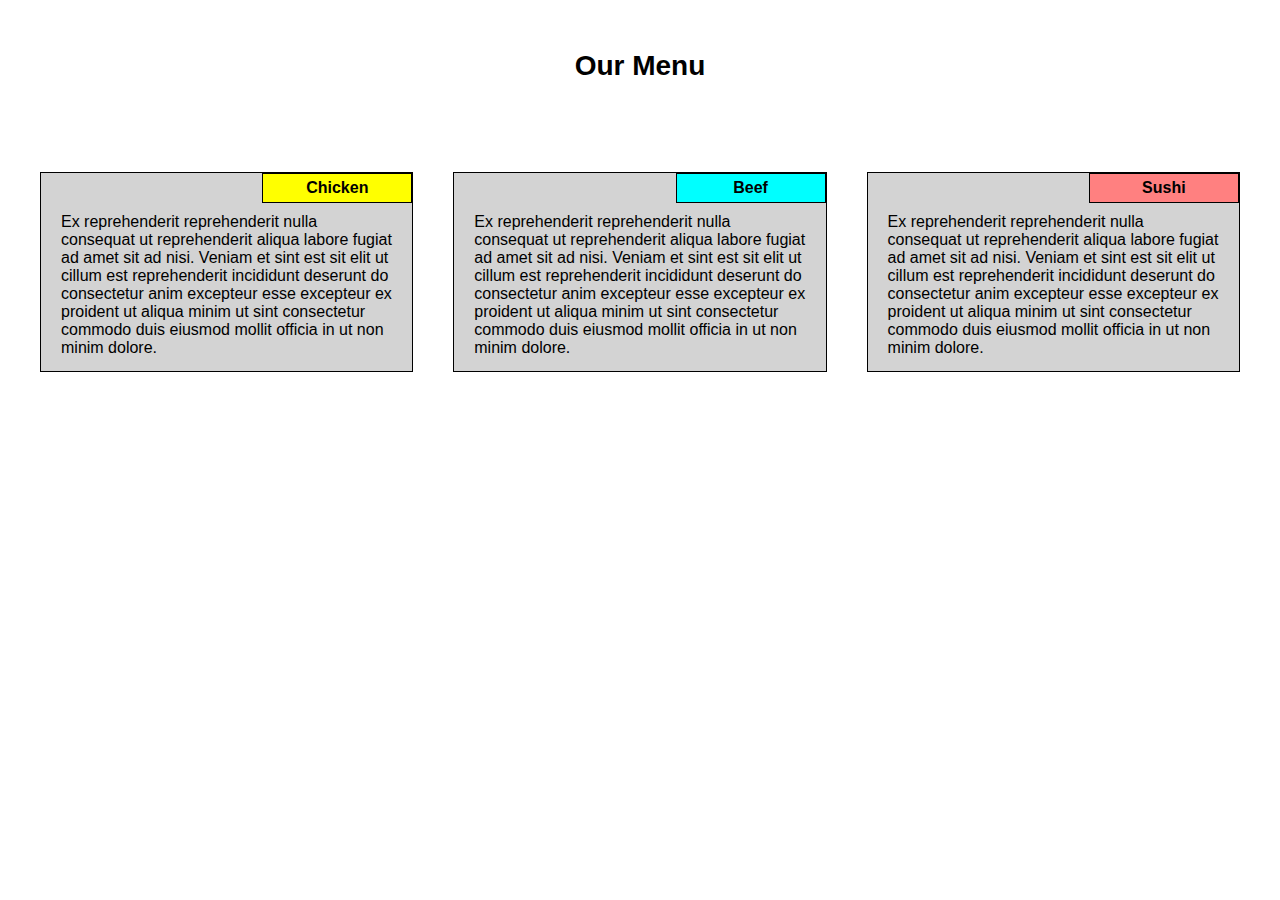
<file: site/assignment2-solution/index.html>
<!DOCTYPE html>
<html>
<head>
<meta charset="utf-8">
<title>Assignment2-Solution</title>
<link rel="stylesheet" type="text/css" href="css/styles.css">
</head>
<body>
  <h1>Our Menu</h1>

  <div class="row">

    <div class="col-lg-4 col-md-6 ">
      <section >
        <div class="section-heading" id="Chicken">
          <p>Chicken</p>
        </div>
        <p>
          Ex reprehenderit reprehenderit nulla consequat ut reprehenderit aliqua labore fugiat ad amet sit ad nisi. Veniam et sint est sit elit ut cillum est reprehenderit incididunt deserunt do consectetur anim excepteur esse excepteur ex proident ut aliqua minim ut sint consectetur commodo duis eiusmod mollit officia in ut non minim dolore.
        </p>
      </section>
    </div>
    <div class="col-lg-4 col-md-6 ">
      <section >
        <div class="section-heading" id="Beef">
          <p>Beef</p>
        </div>
        <p>Ex reprehenderit reprehenderit nulla consequat ut reprehenderit aliqua labore fugiat ad amet sit ad nisi. Veniam et sint est sit elit ut cillum est reprehenderit incididunt deserunt do consectetur anim excepteur esse excepteur ex proident ut aliqua minim ut sint consectetur commodo duis eiusmod mollit officia in ut non minim dolore.</p>
      </section>
    </div>
    <div class="col-lg-4 col-md-6 ">
      <section >
        <div class="section-heading" id="Sushi">
          <p>Sushi</p>
        </div>
        <p>Ex reprehenderit reprehenderit nulla consequat ut reprehenderit aliqua labore fugiat ad amet sit ad nisi. Veniam et sint est sit elit ut cillum est reprehenderit incididunt deserunt do consectetur anim excepteur esse excepteur ex proident ut aliqua minim ut sint consectetur commodo duis eiusmod mollit officia in ut non minim dolore.</p>
      </section>

    </div>

  </body>
</html>
</file>
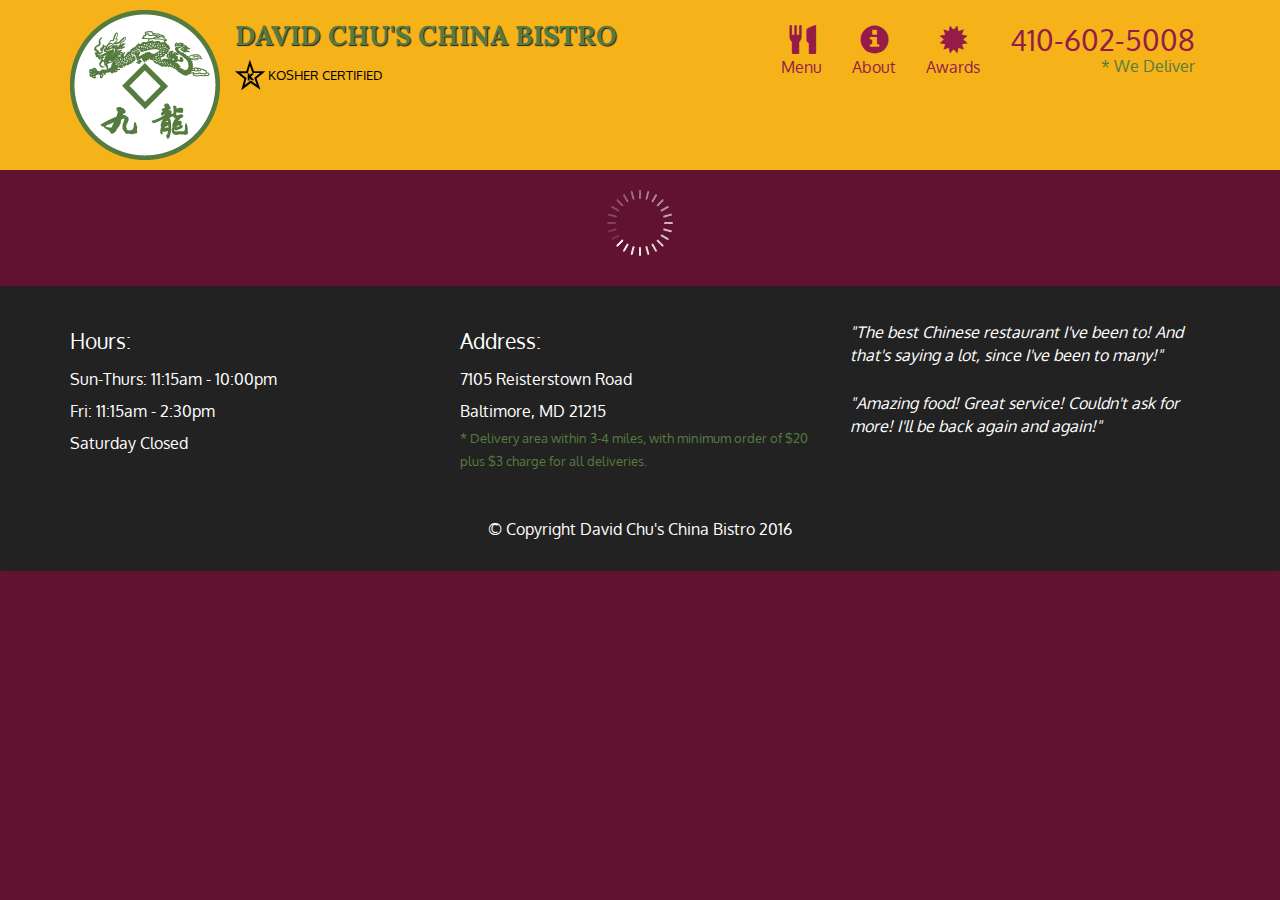
<file: site/assignment5-solution/index.html>
<!doctype html>
<html lang="en">
  <head>
    <meta charset="utf-8">
    <meta http-equiv="X-UA-Compatible" content="IE=edge">
    <meta name="viewport" content="width=device-width, initial-scale=1">
    <title>David Chu's China Bistro</title>
    <link rel="stylesheet" href="css/bootstrap.min.css">
    <link rel="stylesheet" href="css/styles.css">
    <link href='https://fonts.googleapis.com/css?family=Oxygen:400,300,700' rel='stylesheet' type='text/css'>
    <link href='https://fonts.googleapis.com/css?family=Lora' rel='stylesheet' type='text/css'>
  </head>
<body>
  <header>
    <nav id="header-nav" class="navbar navbar-default">
      <div class="container">
        <div class="navbar-header">
          <a href="index.html" class="pull-left visible-md visible-lg">
            <div id="logo-img" alt="Logo image"></div>
          </a>

          <div class="navbar-brand">
            <a href="index.html"><h1>David Chu's China Bistro</h1></a>
            <p>
              <img src="images/star-k-logo.png" alt="Kosher certification">
              <span>Kosher Certified</span>
            </p>
          </div>

          <button id="navbarToggle" type="button" class="navbar-toggle collapsed" data-toggle="collapse" data-target="#collapsable-nav" aria-expanded="false">
            <span class="sr-only">Toggle navigation</span>
            <span class="icon-bar"></span>
            <span class="icon-bar"></span>
            <span class="icon-bar"></span>
          </button>
        </div>
        
        <div id="collapsable-nav" class="collapse navbar-collapse">
           <ul id="nav-list" class="nav navbar-nav navbar-right">
            <li id="navHomeButton" class="visible-xs active">
              <a href="index.html">
                <span class="glyphicon glyphicon-home"></span> Home</a>
            </li>
            <li id="navMenuButton">
              <a href="#" onclick="$dc.loadMenuCategories();">
                <span class="glyphicon glyphicon-cutlery"></span><br class="hidden-xs"> Menu</a>
            </li>
            <li>
              <a href="#">
                <span class="glyphicon glyphicon-info-sign"></span><br class="hidden-xs"> About</a>
            </li>
            <li>
              <a href="#">
                <span class="glyphicon glyphicon-certificate"></span><br class="hidden-xs"> Awards</a>
            </li>
            <li id="phone" class="hidden-xs">
              <a href="tel:410-602-5008">
                <span>410-602-5008</span></a><div>* We Deliver</div>
            </li>
          </ul><!-- #nav-list -->
        </div><!-- .collapse .navbar-collapse -->
      </div><!-- .container -->
    </nav><!-- #header-nav -->
  </header>

  <div id="call-btn" class="visible-xs">
    <a class="btn" href="tel:410-602-5008">
    <span class="glyphicon glyphicon-earphone"></span>
    410-602-5008
    </a>
  </div>
  <div id="xs-deliver" class="text-center visible-xs">* We Deliver</div>

  <div id="main-content" class="container"></div>

  <footer class="panel-footer">
    <div class="container">
      <div class="row">
        <section id="hours" class="col-sm-4">
          <span>Hours:</span><br>
          Sun-Thurs: 11:15am - 10:00pm<br>
          Fri: 11:15am - 2:30pm<br>
          Saturday Closed
          <hr class="visible-xs">
        </section>
        <section id="address" class="col-sm-4">
          <span>Address:</span><br>
          7105 Reisterstown Road<br>
          Baltimore, MD 21215
          <p>* Delivery area within 3-4 miles, with minimum order of $20 plus $3 charge for all deliveries.</p>
          <hr class="visible-xs">
        </section>
        <section id="testimonials" class="col-sm-4">
          <p>"The best Chinese restaurant I've been to! And that's saying a lot, since I've been to many!"</p>
          <p>"Amazing food! Great service! Couldn't ask for more! I'll be back again and again!"</p>
        </section>
      </div>
      <div class="text-center">&copy; Copyright David Chu's China Bistro 2016</div>
    </div>
  </footer>

  <!-- jQuery (Bootstrap JS plugins depend on it) -->
  <script src="js/jquery-2.1.4.min.js"></script>
  <script src="js/bootstrap.min.js"></script>
  <script src="js/ajax-utils.js"></script>
  <script src="js/script.js"></script>
</body>
</html>
</file>
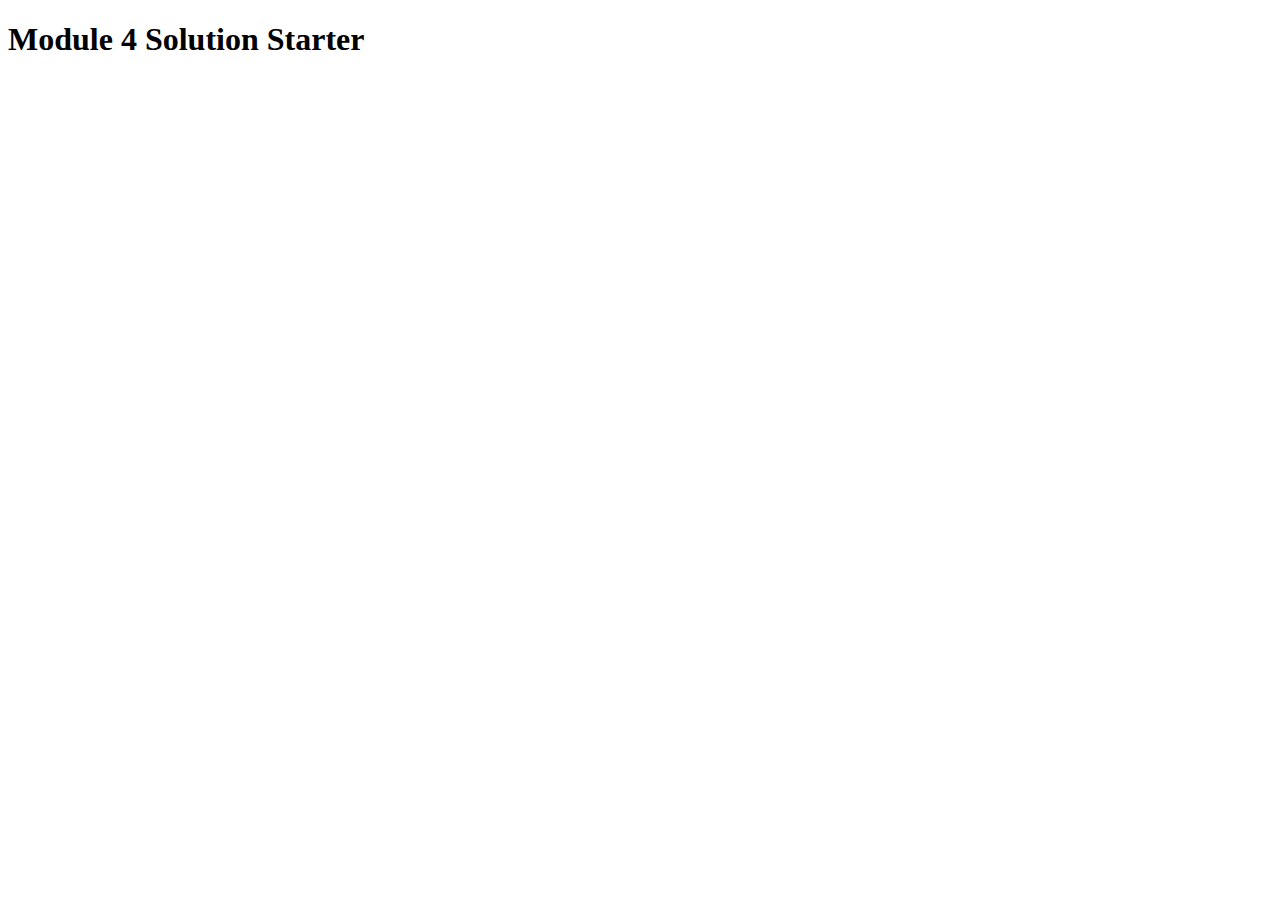
<file: site/mod4-solution/index.html>
<!DOCTYPE html>
<html>
<head>
  <meta charset="utf-8">
  <title>Module 4 Solution Starter</title>
  <script>
    var names = []; // DO NOT REMOVE
  </script>
  <script src="SpeakHello.js"></script>
  <script src="SpeakGoodBye.js"></script>
  <script src="script.js"></script>
</head>
<body>
  <h1>Module 4 Solution Starter</h1>
</body>
</html>
</file>
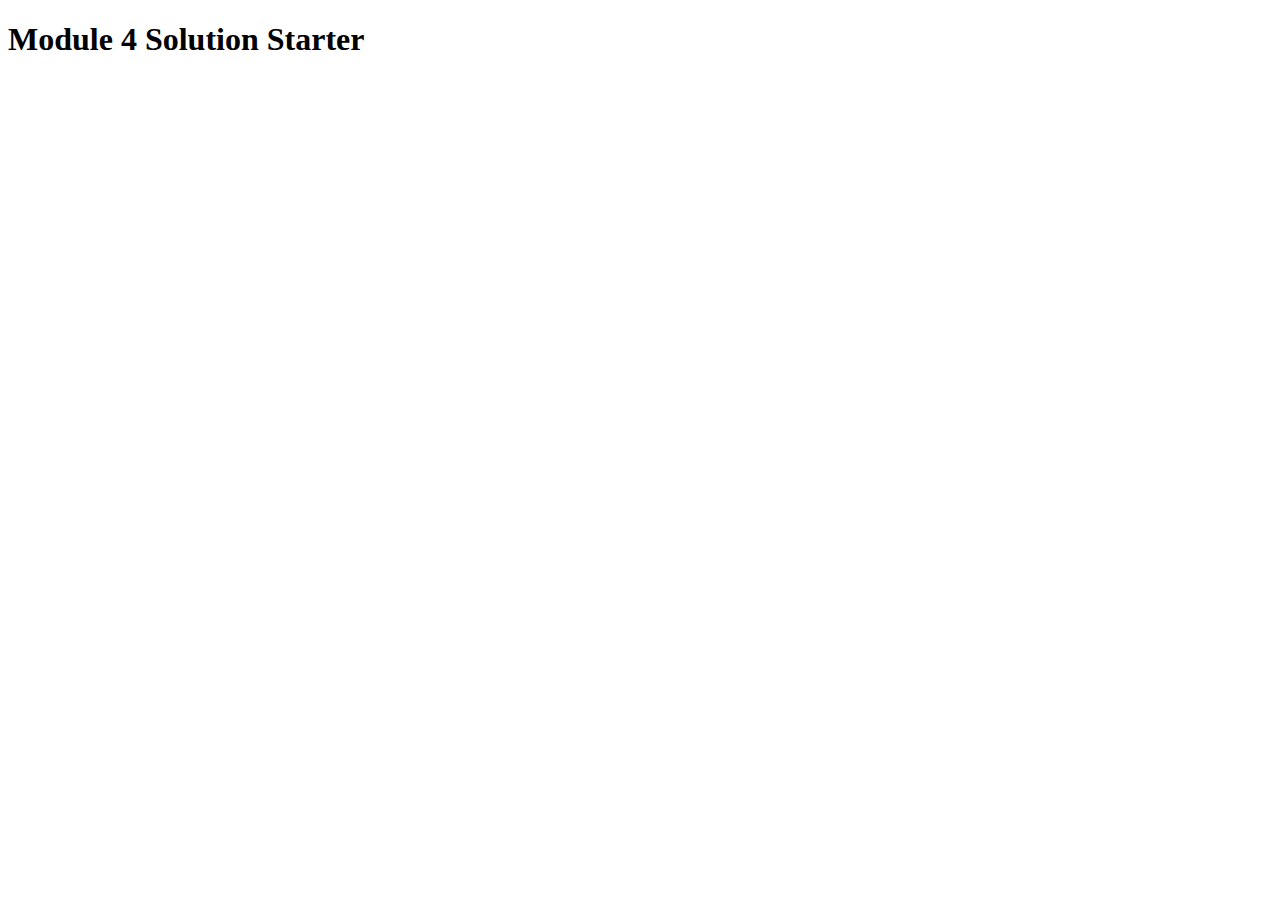
<file: site/mod4-solution/easier/index.html>
<!DOCTYPE html>
<html>
<head>
  <meta charset="utf-8">
  <title>Module 4 Solution Starter</title>
  <script src="SpeakHello.js"></script>
  <script src="SpeakGoodBye.js"></script>
  <script src="script.js"></script>
</head>
<body>
  <h1>Module 4 Solution Starter</h1>
</body>
</html>
</file>
<file: site/assignment2-solution/css/styles.css>
/********** Base styles **********/
* {
  box-sizing: border-box;
  font-family: Arial, Helvetica, sans-serif;
  font-size: initial;
  margin: 0px;
}
h1 {
  font-weight: bold;
  font-size: 175%;
  text-align: center;
  margin: 50px;
}

p {
  
}

section {
  position: relative;
  background-color: lightgrey;
  height: 200px;
  padding: 40px 20px 20px 20px;
  border: 1px solid black;
  overflow: hidden;
}
/* Simple Responsive Framework. */
.row {
  position: relative;
  width: 100%;
  padding: 20px;
}
.row > div {
  padding: 20px;
}
.section-heading {
  width: 150px;
  position: absolute;
  top: 0;
  right: 0;
  background-color: white;
  padding: 5px;
  text-align: center;
  border: 1px solid black;
  font-size: 125%;
  font-weight: bold;
}
#Chicken {
  background-color: #ffff00;
}

#Beef {
  background-color: #00ffff;
}

#Sushi {
  background-color: #ff8080;
}



/********** Large devices only **********/
@media (min-width: 992px) {
  .col-lg-1, .col-lg-2, .col-lg-3, .col-lg-4, .col-lg-5, .col-lg-6, .col-lg-7, .col-lg-8, .col-lg-9, .col-lg-10, .col-lg-11, .col-lg-12 {
    float: left;
  }
  .col-lg-1 {
    width: 8.33%;
  }
  .col-lg-2 {
    width: 16.66%;
  }
  .col-lg-3 {
    width: 25%;
  }
  .col-lg-4 {
    width: 33.33%;
  }
  .col-lg-5 {
    width: 41.66%;
  }
  .col-lg-6 {
    width: 50%;
  }
  .col-lg-7 {
    width: 58.33%;
  }
  .col-lg-8 {
    width: 66.66%;
  }
  .col-lg-9 {
    width: 74.99%;
  }
  .col-lg-10 {
    width: 83.33%;
  }
  .col-lg-11 {
    width: 91.66%;
  }
  .col-lg-12 {
    width: 100%;
  }
}

/********** Medium devices only **********/
@media (min-width: 768px) and (max-width: 991px) {
  .col-md-1, .col-md-2, .col-md-3, .col-md-4, .col-md-5, .col-md-6, .col-md-7, .col-md-8, .col-md-9, .col-md-10, .col-md-11, .col-md-12 {
    float: left;
  }
  .col-md-1 {
    width: 8.33%;
  }
  .col-md-2 {
    width: 16.66%;
  }
  .col-md-3 {
    width: 25%;
  }
  .col-md-4 {
    width: 33.33%;
  }
  .col-md-5 {
    width: 41.66%;
  }
  .col-md-6 {
    width: 50%;
  }
  .col-md-7 {
    width: 58.33%;
  }
  .col-md-8 {
    width: 66.66%;
  }
  .col-md-9 {
    width: 74.99%;
  }
  .col-md-10 {
    width: 83.33%;
  }
  .col-md-11 {
    width: 91.66%;
  }
  .col-md-12 {
    width: 100%;
  }
  /** hack for last child when by itself**/
  .col-md-6:last-child:nth-child(odd) {
    width: 100%;
  }
}
</file>
<file: site/assignment5-solution/css/styles.css>
body {
  font-size: 16px;
  color: #fff;
  background-color: #61122f;
  font-family: 'Oxygen', sans-serif;
}

/** HEADER **/
#header-nav {
  background-color: #f6b319;
  border-radius: 0;
  border: 0;
}

#logo-img {
  background: url('../images/restaurant-logo_large.png') no-repeat;
  width: 150px;
  height: 150px;
  margin: 10px 15px 10px 0;
}

.navbar-brand {
  padding-top: 25px;
}
.navbar-brand h1 { /* Restaurant name */
  font-family: 'Lora', serif;
  color: #557c3e;
  font-size: 1.5em;
  text-transform: uppercase;
  font-weight: bold;
  text-shadow: 1px 1px 1px #222;
  margin-top: 0;
  margin-bottom: 0;
  line-height: .75;
}
.navbar-brand a:hover, .navbar-brand a:focus {
  text-decoration: none;
}
.navbar-brand p { /* Kosher cert */
  color: #000;
  text-transform: uppercase;
  font-size: .7em;
  margin-top: 15px;
}
.navbar-brand p span { /* Star-K */
  vertical-align: middle;
}

#nav-list {
  margin-top: 10px;
}
#nav-list a {
  color: #951C49;
  text-align: center;
}
#nav-list a:hover {
  background: #E7E7E7;
}
#nav-list a span {
  font-size: 1.8em;
}

#phone {
  margin-top: 5px;
}
#phone a { /* Phone number */
  text-align: right;
  padding-bottom: 0;
}
#phone div { /* We Deliver */
  color: #557c3e;
  text-align: right;
  padding-right: 15px;
}

.navbar-header button.navbar-toggle, .navbar-header .icon-bar {
  border: 1px solid #61122f;
}
.navbar-header button.navbar-toggle {
  clear: both;
  margin-top: -30px;
}
/* END HEADER */

/* FOOTER */
.panel-footer {
  margin-top: 30px;
  padding-top: 35px;
  padding-bottom: 30px;
  background-color: #222;
  border-top: 0;
}
.panel-footer div.row {
  margin-bottom: 35px;
}
#hours, #address {
  line-height: 2;
}
#hours > span, #address > span {
  font-size: 1.3em;
}
#address p {
  color: #557c3e;
  font-size: .8em;
  line-height: 1.8;
}
#testimonials {
  font-style: italic;
}
#testimonials p:nth-child(2) {
  margin-top: 25px;
}
/* END FOOTER */



/* HOME PAGE */
.container .jumbotron {
  box-shadow: 0 0 50px #3F0C1F;
  border: 2px solid #3F0C1F;
}

#menu-tile, #specials-tile, #map-tile {
  height: 250px;
  width: 100%;
  margin-bottom: 15px;
  position: relative;
  border: 2px solid #3F0C1F;
  overflow: hidden;
}
#menu-tile:hover, #specials-tile:hover, #map-tile:hover {
  box-shadow: 0 1px 5px 1px #cccccc;
}
#menu-tile {
  background: url('../images/menu-tile.jpg') no-repeat;
  background-position: center;
}
#specials-tile {
  background: url('../images/specials-tile.jpg') no-repeat;
  background-position: center;
}
#menu-tile span, #specials-tile span, #map-tile span {
  position: absolute;
  bottom: 0;
  right: 0;
  width: 100%;
  text-align: center;
  font-size: 1.6em;
  text-transform: uppercase;
  background-color: #000;
  color: #fff;
  opacity: .8;
}
/* END HOME PAGE */

/* MENU CATEGORIES PAGE */
.category-tile { 
  position: relative;
  border: 2px solid #3F0C1F;
  overflow: hidden;
  width: 200px;
  height: 200px;
  margin: 0 auto 15px;
}
.category-tile span {
  position: absolute;
  bottom: 0;
  right: 0;
  width: 100%;
  text-align: center;
  font-size: 1.2em;
  text-transform: uppercase;
  background-color: #000;
  color: #fff;
  opacity: .8;
}
.category-tile:hover {
  box-shadow: 0 1px 5px 1px #cccccc;
}

#menu-categories-title + div {
  margin-bottom: 50px;
}
/* END MENU CATEGORIES PAGE */

/* SINGLE CATEGORY PAGE */
.menu-item-tile {
  margin-bottom: 25px;
}
.menu-item-tile hr {
  width: 80%;
}
.menu-item-tile .menu-item-price {
  font-size: 1.1em;
  text-align: right;
  margin-top: -15px;
  margin-right: -15px;
}
.menu-item-tile .menu-item-price span {
  font-size: .6em;
}
.menu-item-photo {
  position: relative;
  border: 2px solid #3F0C1F; 
  overflow: hidden;
  padding: 0;
  margin-right: -15px;
  margin-left: auto;
  margin-bottom: 20px;
  max-width: 250px;
}
.menu-item-photo div {
  position: absolute;
  bottom: 0;
  right: 0;
  width: 80px;
  background-color: #557c3e;
  text-align: center;
}
.menu-item-description {
  padding-right: 30px;
}
h3.menu-item-title {
  margin: 0 0 10px;
}
.menu-item-details {
  font-size: .9em;
  font-style: italic;
}
/* END SINGLE CATEGORY PAGE */


/********** Large devices only **********/
@media (min-width: 1200px) {
  .container .jumbotron {
    background: url('../images/jumbotron_1200.jpg') no-repeat;
    height: 675px;
  }
}

/********** Medium devices only **********/
@media (min-width: 992px) and (max-width: 1199px) {
  /* Header */
  #logo-img {
    background: url('../images/restaurant-logo_medium.png') no-repeat;
    width: 100px;
    height: 100px;
    margin: 5px 5px 5px 0;
  }
  /* End Header */

  /* Home Page */
  .container .jumbotron {
    background: url('../images/jumbotron_992.jpg') no-repeat;
    height: 558px;
  }
  /* End Home Page */
}

/********** Small devices only **********/
@media (min-width: 768px) and (max-width: 991px) {
  /* Home Page */
  .container .jumbotron {
    background: url('../images/jumbotron_768.jpg') no-repeat;
    height: 432px;
  }
  /* End Home Page */
}

/********** Extra small devices only **********/
@media (max-width: 767px) {
  /* Header */
  .navbar-brand {
    padding-top: 10px;
    height: 80px;
  }
  .navbar-brand h1 { /* Restaurant name */
    padding-top: 10px;
    font-size: 5vw; /* 1vw = 1% of viewport width */
  }
  .navbar-brand p { /* Kosher cert */
    font-size: .6em;
    margin-top: 12px;
  }
  .navbar-brand p img { /* Star-K */
    height: 20px;
  }

  #collapsable-nav a { /* Collapsed nav menu text */
    font-size: 1.2em;
  }
  #collapsable-nav a span { /* Collapsed nav menu glyph */
    font-size: 1em;
    margin-right: 5px;
  }

  #call-btn > a {
    font-size: 1.5em;
    display: block;
    margin: 0 20px;
    padding: 10px;
    border: 2px solid #fff;
    background-color: #f6b319;
    color: #951c49;
  }
  #xs-deliver {
    margin-top: 5px;
    font-size: .7em;
    letter-spacing: .1em;
    text-transform: uppercase;
  }
  /* End Header */

  /* Footer */
  .panel-footer section {
    margin-bottom: 30px;
    text-align: center;
  }
  .panel-footer section:nth-child(3) {
    margin-bottom: 0; /* margin already exists on the whole row */
  }
  .panel-footer section hr {
    width: 50%;
  }
  /* End Footer */

  /* Home Page */
  .container .jumbotron {
    margin-top: 30px;
    padding: 0;
  }
  #menu-tile, #specials-tile {
    width: 360px;
    margin: 0 auto 15px;
  }

  .menu-item-photo {
    margin-right: auto;
  }
  .menu-item-tile .menu-item-price {
    text-align: center;
  }
  .menu-item-description {
    text-align: center;;
  }
}


/********** Super extra small devices Only :-) (e.g., iPhone 4) **********/
@media (max-width: 479px) {
  /* Header */
  .navbar-brand h1 { /* Restaurant name */
    padding-top: 5px;
    font-size: 6vw;
  }
  /* End Header */
  
  /* Home page */
  #menu-tile, #specials-tile {
    width: 280px;
    margin: 0 auto 15px;
  }

  .col-xxs-12 {
    position: relative;
    min-height: 1px;
    padding-right: 15px;
    padding-left: 15px;
    float: left;
    width: 100%;
  }
}
</file>
